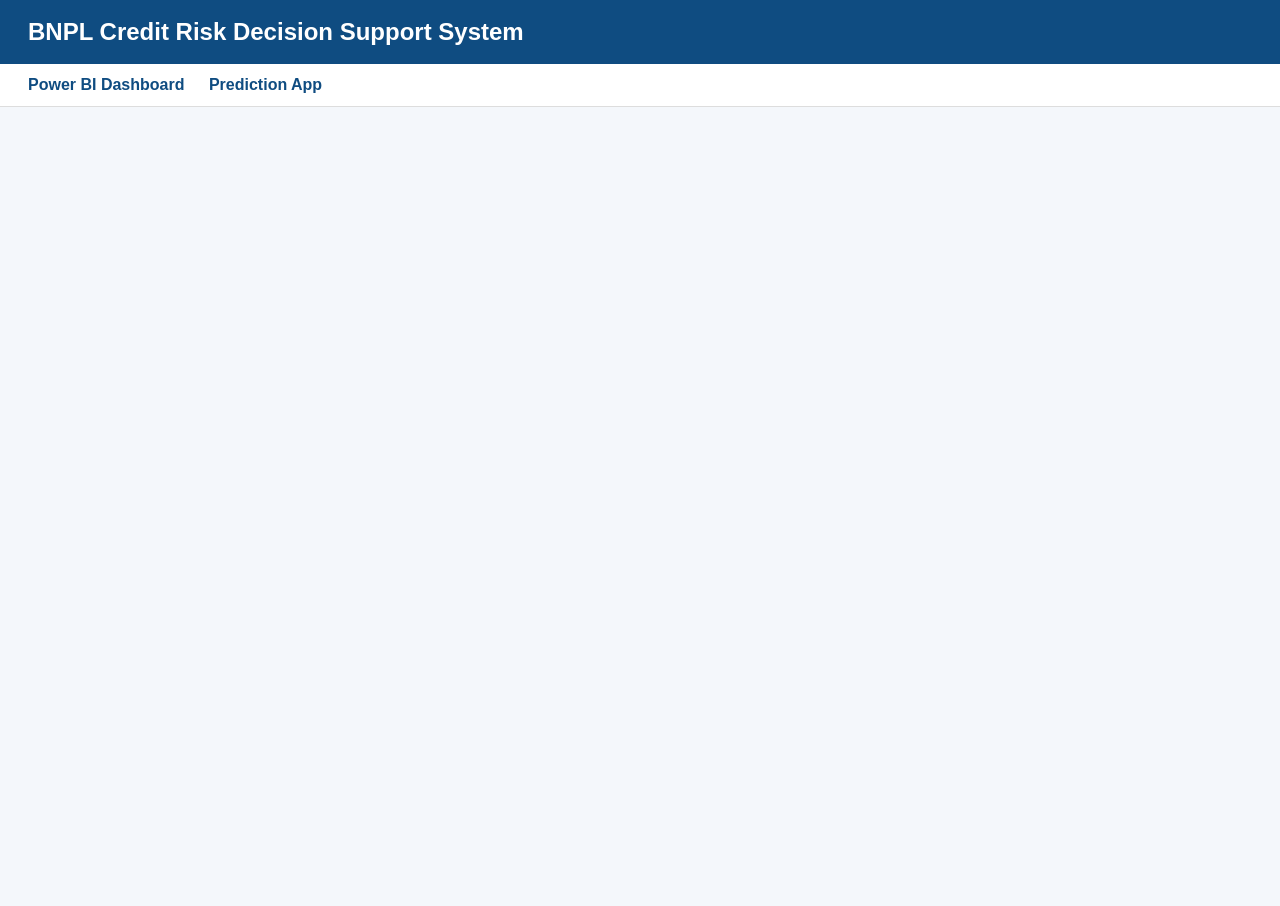
<file: templates/dashboard.html>
<!DOCTYPE html>
<html lang="en">

<head>
    <meta charset="UTF-8">
    <title>BNPL Power BI Dashboard</title>

    <style>
        body {
            margin: 0;
            font-family: Arial, sans-serif;
            background: #f4f7fb;
        }

        .header {
            padding: 18px 28px;
            background: #0f4c81;
            color: white;
            font-size: 24px;
            font-weight: bold;
        }

        .nav {
            padding: 12px 28px;
            background: white;
            border-bottom: 1px solid #ddd;
        }

        .nav a {
            color: #0f4c81;
            text-decoration: none;
            font-weight: bold;
            margin-right: 20px;
        }

        .dashboard-container {
            width: 100%;
            height: calc(100vh - 105px);
        }

        iframe {
            width: 100%;
            height: 100%;
            border: none;
        }
    </style>
</head>

<body>

    <div class="header">
        BNPL Credit Risk Decision Support System
    </div>

    <div class="nav">
        <a href="/">Power BI Dashboard</a>
        <a href="/prediction">Prediction App</a>
    </div>

    <div class="dashboard-container">
        <iframe 
            title="BNPL Power BI Dashboard"
            src="https://app.powerbi.com/view?r=eyJrIjoiNWE1ZTRkMDYtNmJmNC00MTg5LWI1Y2UtMmNkZGUyY2RiNzdmIiwidCI6Ijk5ZWViMDA5LWU3YTItNDdiNi05ZGVkLTAyOGNkY2MzMDBlNiIsImMiOjEwfQ%3D%3D"
            allowFullScreen="true">
        </iframe>
    </div>

</body>

</html>
</file>
